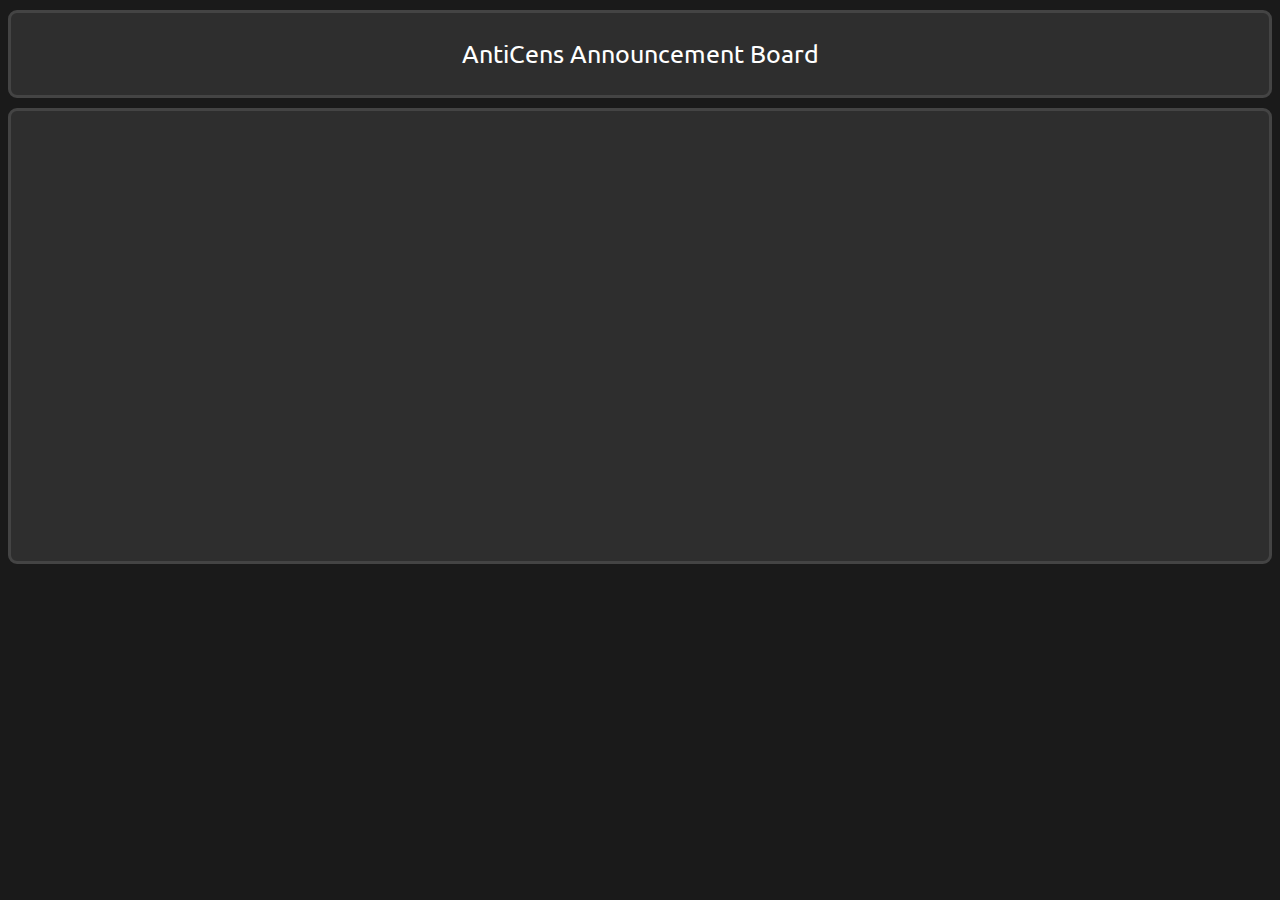
<file: index.html>
<!DOCTYPE html>
    <head>
        <title>AntiCens Announcement Board</title>
        <link rel="stylesheet" href="style.css">
        <link rel="preconnect" href="https://fonts.googleapis.com">
        <link rel="preconnect" href="https://fonts.gstatic.com" crossorigin>
        <link href="https://fonts.googleapis.com/css2?family=Ubuntu&display=swap" rel="stylesheet">
    </head>
    <body>
        <main>
            <div class="Title">
                <p id="TitleHeading">
                    AntiCens Announcement Board
                </p>
            </div>
            <div class="Box">
                <ul id="List
                    <li>Yeah, Not As Active As I'd Like.. Nothing Really To Work On, Sorry!</li>
                    <li>This Is A Placeholder, Nothing Seems To Be Happenening Yet...</li>
                    <li>This Is A Placeholder, Nothing Seems To Be Happenening Yet...</li>                    
                    <li>This Is A Placeholder, Nothing Seems To Be Happenening Yet...</li>
                    <li>This Is A Placeholder, Nothing Seems To Be Happenening Yet...</li>
                </ul>
            </div>
        </main>
        <script src="script.js"></script>
    </body>
</html>
</file>
<file: style.css>
* {
    user-select: none;
    cursor: crosshair;
}

/* 1A1A1A > 2E2E2E > 444444 */

body {
    background-color: #1A1A1A;
    color: white;
    font-family: 'Ubuntu', sans-serif;
}

main {
    display: block;
    align-items: center;
    text-align: center;
    margin-top: 10px;
}

.Title {
    background-color: #2E2E2E;
    border-radius: 9px;
    border: 3px solid #444444;
    /* width: 50%; */
    margin: 0 auto;
    
}

#TitleHeading {
    font-size: 25px;
}

.Box {
    background-color: #2E2E2E;
    border-radius: 9px;
    border: 3px solid #444444;
    /* width: 50%; */
    margin: 0 auto;
    margin-top: 10px;
    height: 450px;
}

li {
    text-align: left;
    font-size: 150%;
    margin-top: 7.5px;
}
</file>
